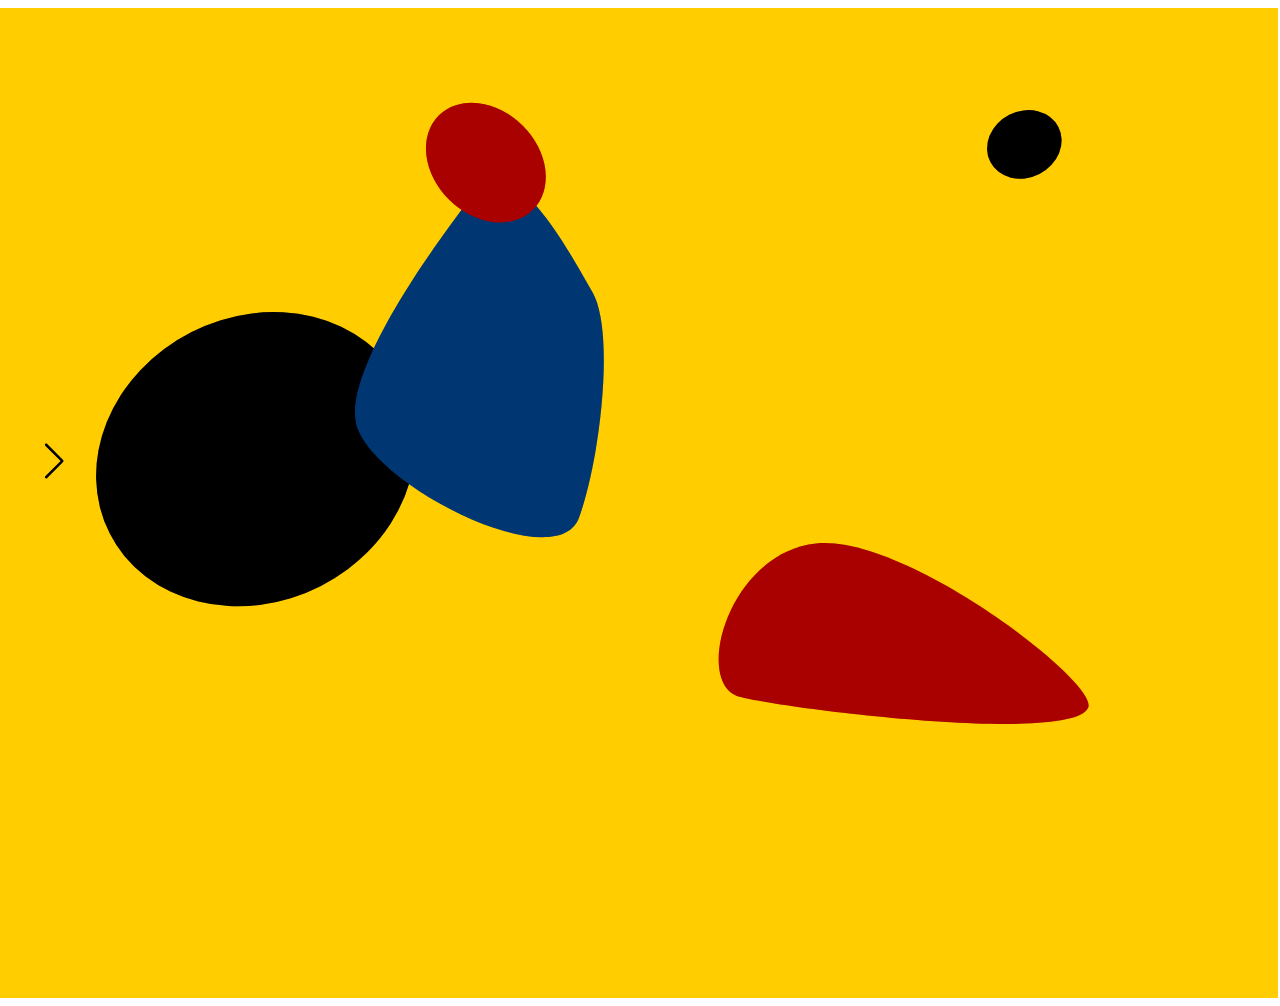
<file: index.html>
<!DOCTYPE html>
<html lang="en" dir="ltr">
  <head>
    <meta charset="utf-8">
    <link rel="stylesheet" href="style.css">
    <link href="https://fonts.googleapis.com/css?family=Lato:300" rel="stylesheet">
    <title></title>
  </head>
  <body>
    <img src="image/left.svg" alt="lefticon" class="left">
    <div class="reference hide">
      <div class="info">
      <h1>Alexander Calder</h1>
        <div class="information">
          The playful character of Alexander Calder's sculptures has its origins in the childhood toys he created from pieces of wire and scrap metal. Initially trained as an engineer,he went on to apply keen understanding of how things work to the constructions he devised as a sculptor.Earlier 20th-century artists,including Marcel Duchamp,were the pioneers of mechanical sculpture,and it was in fact Duchamp who christened Calder's inventions "mobiles."The concept refers to a sculpture that is always in flux,its components designed to move freely and to constantly shift relationships of lines,forms,and colors.In the delicately balanced format of a mobile,flat metal shapes are hinged to rods which in turn hang from cords or-in the case of this work-from fixed supports.
        </div>
        <div class="information">
          Calder also used upright metal forms to create"stabiles, "stationary sculptures that seemed perched on slender feet.In this untitled work of 1957,formerly owned by the architect Marcel Breuer,he combines active and static approaches by suspending a floating constellation of disks from a tripod resembling an imaginary animal.
        </div>
      </div>
      <div class="im1">
        <img src="image/1.jpg" alt="alexandercalder">
      </div>
      <div class="im2">
        <img src="image/2.jpg" alt="alexandercalder">
      </div>
      <img src="image/right.svg" alt="righticon" class="right opacity">
      </div>
    <div class="graphic">
      <img class="svgs g1 shape" src="image/1.svg" alt="alexandercalder">
      <img class="svgs g2 shape" src="image/2.svg" alt="alexandercalder">
      <img class="svgs g3 shape" src="image/3.svg" alt="alexandercalder">
      <img class="svgs g4 shape" src="image/4.svg" alt="alexandercalder">
      <img class="svgs g5 shape" src="image/5.svg" alt="alexandercalder">

      <img class="svgs g1c shadow" src="image/1c.svg" alt="alexandercalder">
      <img class="svgs g2c shadow" src="image/2c.svg" alt="alexandercalder">
      <img class="svgs g3c shadow" src="image/3c.svg" alt="alexandercalder">
      <img class="svgs g4c shadow" src="image/4c.svg" alt="alexandercalder">
      <img class="svgs g5c shadow" src="image/5c.svg" alt="alexandercalder">
    </div>
  </body>
  <script
  src="https://code.jquery.com/jquery-3.3.1.js"
  integrity="sha256-2Kok7MbOyxpgUVvAk/HJ2jigOSYS2auK4Pfzbm7uH60="
  crossorigin="anonymous"></script>
  <script src="inac.js" type="text/javascript"></script>
</html>
</file>
<file: style.css>
body{
  font-family: 'Lato', sans-serif;
  position: relative;
  cursor: url(cursor.png) 10 10, pointer;
}
.reference{
  width: 100vw;
  position: fixed;
  background-color: white;
  margin-top: -10px;
  margin-left: -10px;
  z-index: 6;
  opacity:0;
  right:100vw;
}
/* .hide{
  right: 100vw;
} */
.opacity{
  opacity: 0;
}
/* .moveright{
-webkit-animation-name: "enter";
-webkit-animation-duration: 3s;
-webkit-animation-fill-mode: forwards;
}
@-webkit-keyframes enter {
0%{
  right:100vw;
  opacity: 0;
}
80{
  right:50vw;
}
100%{
  right:0vw;
  opacity: 1;
}
}
.tran{
  opacity: 0;
} */
/* .moveleft{
-webkit-animation-name: "leave";
-webkit-animation-duration: 3s;
-webkit-animation-fill-mode: forwards;
}
@-webkit-keyframes leave {
0%{
  right:0vw;
  opacity: 1;
}
80{
  right:50vw;
}
100%{
  right:100vw;
  opacity: 0;
}
} */
.left{
  top: 49vh;
  width: 40px;
  position: fixed;
  left: 2vw;
  z-index: 3;
}
.right{
  position: fixed;
  top: 49vh;
  right: 1vw;
  width: 40px;
  display: block;
  z-index: 4;
}
.info{
  /* position: fixed; */
  padding-left: 10vw;
  top:100px;
  width: 38vw;
  float: left;
}
.information{
  line-height: 28px;
  font-size: 13px;
  padding-top: 30px;
}
h1{
  padding-top: 100px;
}
.im1{
  background-image: image(image/1.jpg);
  width: 50vw;
  float: right;
}
.im2{
  background-image: image(image/2.jpg);
  width: 50vw;
  float: right;
}
.graphic{
  background-color: rgb(255, 205, 0);
  width: 100vw;
  height: 110vh;
  margin-left: -10px;
}
.svgs{
  position: fixed;
  width: 100vw;
}



@-webkit-keyframes show {
0%{
  opacity: 0;
}
100%{
  opacity: 1;
}
}

@-webkit-keyframes show1 {
0%{
  opacity: 0;
}
100%{
  opacity: 0.3;
}
}
.g1{
  left: -30vw;
  top: 5vh;
  -webkit-animation-name: "show";
  -webkit-animation-duration: 1s;
  -webkit-animation-fill-mode: forwards;
}
.g2{
  left: -13vw;
  top: -5vh;
  -webkit-animation-name: "show";
  -webkit-animation-duration: 2s;
  -webkit-animation-fill-mode: forwards;
}
.g3{
  left: -12vw;
  top: -28vh;
  -webkit-animation-name: "show";
  -webkit-animation-duration: 3s;
  -webkit-animation-fill-mode: forwards;
}
.g4{
  left: 20vw;
  top: 25vh;
  -webkit-animation-name: "show";
  -webkit-animation-duration: 4s;
  -webkit-animation-fill-mode: forwards;
}
.g5{
  left: 30vw;
  top: -30vh;
  -webkit-animation-name: "show";
  -webkit-animation-duration: 5s;
  -webkit-animation-fill-mode: forwards;
}
.shape{
  z-index: 2;
}

/* shadows */
.shadow{
  opacity: 0.5;
  z-index: 1;
}
.g1c{
  left: -30vw;
  top: 5vh;
  -webkit-animation-name: "show1";
  -webkit-animation-duration: 1s;
  -webkit-animation-fill-mode: forwards;
}
.g2c{
  left: -13vw;
  top: -5vh;
  -webkit-animation-name: "show1";
  -webkit-animation-duration: 2s;
  -webkit-animation-fill-mode: forwards;
}
.g3c{
  left: -12vw;
  top: -28vh;
  -webkit-animation-name: "show1";
  -webkit-animation-duration: 3s;
  -webkit-animation-fill-mode: forwards;
}
.g4c{
  left: 20vw;
  top: 25vh;
  -webkit-animation-name: "show1";
  -webkit-animation-duration: 4s;
  -webkit-animation-fill-mode: forwards;
}
.g5c{
  left: 30vw;
  top: -30vh;
  -webkit-animation-name: "show1";
  -webkit-animation-duration: 5s;
  -webkit-animation-fill-mode: forwards;
}
</file>
